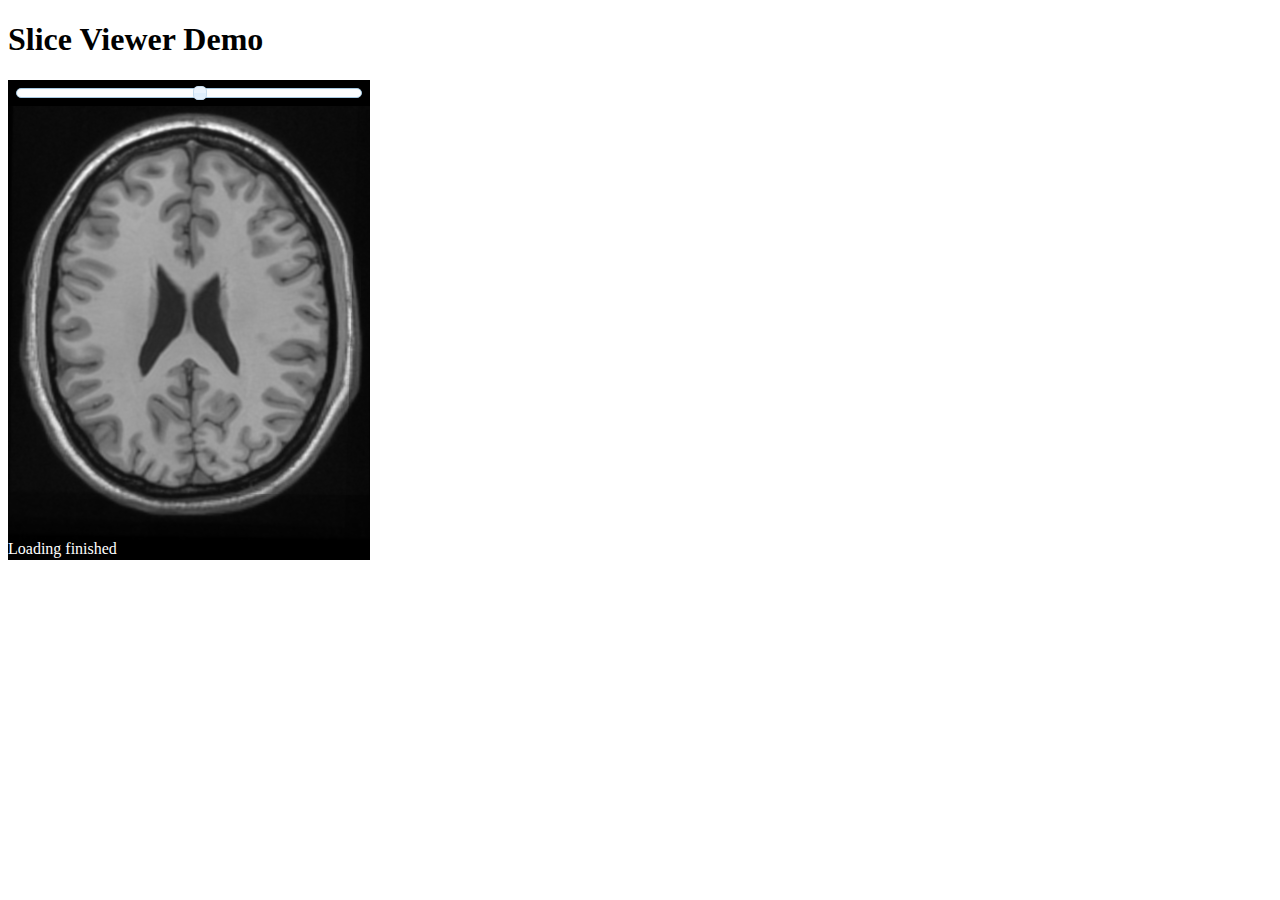
<file: demos/index.html>
<!DOCTYPE html>
<html lang="en">
	<head>
		<meta charset="UTF-8" />
		<title>Slice Viewer Demo</title>
		<link rel="stylesheet" href="../external/jquery.ui.core.css" type="text/css" />
		<link rel="stylesheet" href="../external/jquery.ui.slider.css" type="text/css" />
		<link rel="stylesheet" href="../external/jquery.ui.theme.css" type="text/css" />
		<link rel="stylesheet" href="../themes/sliceviewer.css" type="text/css" />
		<style type="text/css"></style>
		<script type="text/javascript" src="../external/jquery.js"></script>
		<script type="text/javascript" src="../external/jquery.mousewheel.js"></script>
		<script type="text/javascript" src="../external/jquery.ui.core.js"></script>
		<script type="text/javascript" src="../external/jquery.ui.widget.js"></script>
		<script type="text/javascript" src="../external/jquery.ui.mouse.js"></script>
		<script type="text/javascript" src="../external/jquery.ui.slider.js"></script>
		<script type="text/javascript" src="../external/jquery.ui.touch-punch.js"></script>
		<script type="text/javascript" src="../src/sliceviewer.js"></script>
		<script type="text/javascript">
			$(function() {
        images = [];
        for (i = 0; i <= 36; i++) {
            str = "./images/";
            str = str + "img" + i + ".png";
            images.push(str);
        } 
        $("#viewer").sliceviewer({
            images: images
        });
			})
		</script>
	</head>
	<body>
		<h1>Slice Viewer Demo</h1>
		<div id="viewer" />
	</body>
</html>
</file>
<file: themes/sliceviewer.css>
/*
 * Slice Viewer @VERSION
 *
 * Copyright (c) 2012 Kai Schlamp
 * Dual licensed under the MIT or GPL Version 2 licenses.
 *
 * https://github.com/medihack/slice-viewer
 */
.sliceviewer .ui-widget {
  font-size:10px;
}

.sliceviewer {
	position: relative;
	padding: 0px;
	margin: 0px;
}

.sliceviewer .sliderport {
	background-color: #000000;
	position: relative;
	border-style: none;
	padding: 8px;
}

.sliceviewer .slider {
	position: relative;
}

.sliceviewer .viewport {
	position: relative;
	overflow: hidden;
}

.sliceviewer .stack {
	position: absolute;
	z-index: 0;
}

.sliceviewer .stack img {
	display: none;
}

.sliceviewer .stack img.current {
	display: block;
}

.sliceviewer .toplayer {
	position: absolute;
	z-index: 99;
}

.sliceviewer .loader {
	position: absolute;
	z-index: 100;
	background-color: #000000;
	color: #FFFFFF;
	height: 20px;
}
</file>
